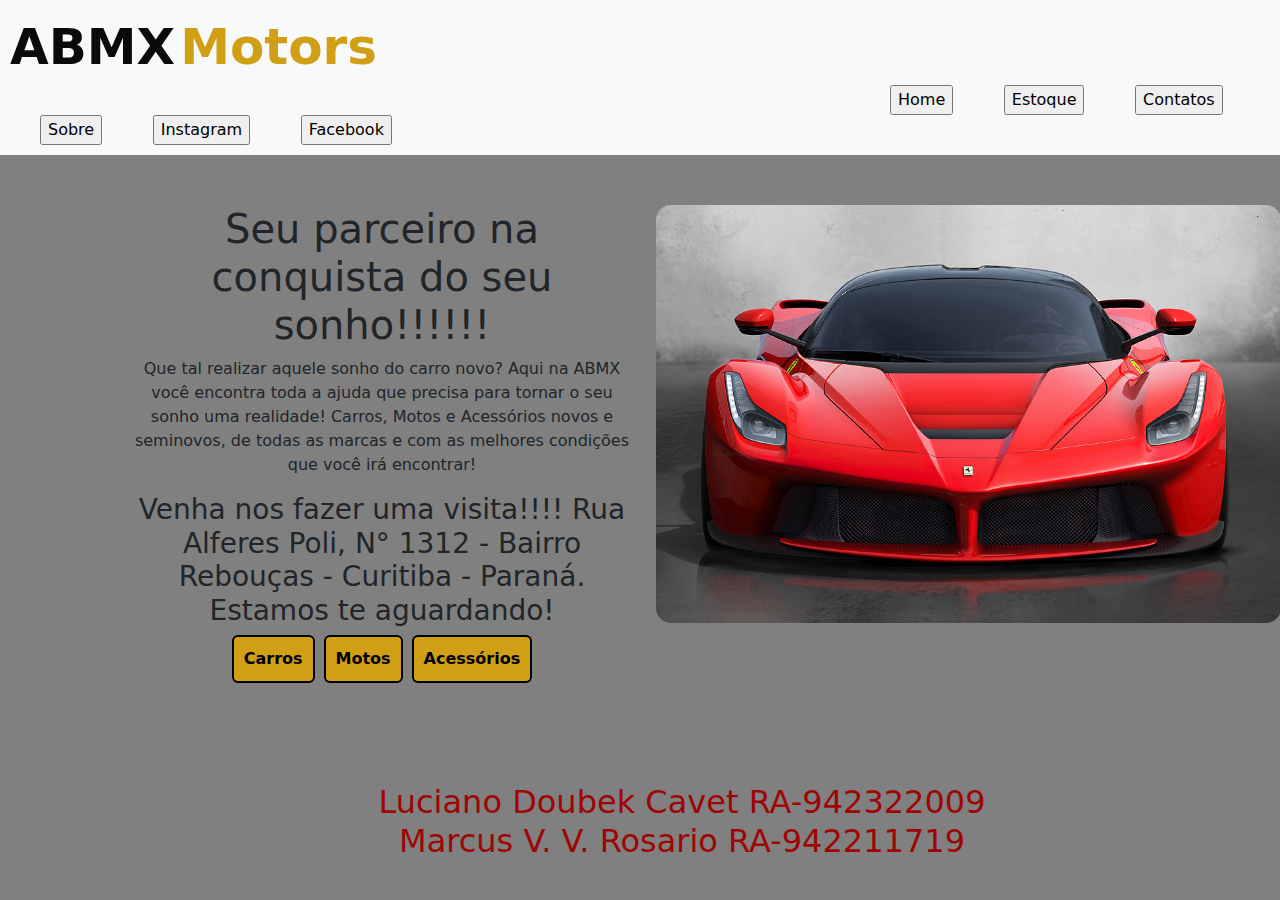
<file: index.html>
<!DOCTYPE html>
<html lang="pt-br">

<head>
    <meta charset="UTF-8">
    <meta http-equiv="X UA Compatible" content="IE=edge">
    <meta name="viewport" content="widht=device-width,">
    <title>ABMX</title>
    <link href="https://cdn.jsdelivr.net/npm/bootstrap@5.3.3/dist/css/bootstrap.min.css" rel="stylesheet"
   integrity="sha384-QWTKZyjpPEjISv5WaRU9OFeRpok6YctnYmDr5pNlyT2bRjXh0JMhjY6hW+ALEwIH" crossorigin="anonymous">
    <script src="https://cdn.jsdelivr.net/npm/bootstrap@5.3.3/dist/js/bootstrap.bundle.min.js"
        integrity="sha384-YvpcrYf0tY3lHB60NNkmXc5s9fDVZLESaAA55NDzOxhy9GkcIdslK1eN7N6jIeHz"
        crossorigin="anonymous"></script>
    <link rel="stylesheet" href="style.css">

</head>
     

<body>
    <header class="bg-light header">
        <section>
            <span class="span-1">ABMX</span>
            <span class="span-2">Motors</span>
            <section class="links">
                <a href="img/Burrinho e cenoura.jpeg"><input type="button" value="Home"></a>
                <a href="img/brasilia.jpg"><input type="button" value="Estoque"></a>
                <a href="botao.html"><input type="button" value="Contatos"></a>
                <a href="https://www.toplevelmotors.com.br/"><input type="button" value="Sobre"></a>
                <a href="https://www.instagram.com/"><input type="button" value="Instagram"></a>
                <a href="https://www.facebook.com/forced_account_switch"><input type="button" value="Facebook"></a> 
                    
            <section>

    </header>

    <main>

        <div class="container text-center">
            <div class="row">
                <div class="col">
                    <section class="secao-1">
                        <h1>Seu parceiro na conquista do seu sonho!!!!!!</h1>
                        <p>Que tal realizar aquele sonho do carro novo? Aqui na ABMX você encontra toda a ajuda que
                            precisa para tornar o seu sonho uma realidade! Carros, Motos e Acessórios novos e seminovos, de todas as marcas
                            e com as melhores condições que você irá encontrar! <p>
                        <h3>Venha nos fazer uma visita!!!!
                            Rua Alferes Poli, N° 1312 - Bairro Rebouças - Curitiba - Paraná.
                            Estamos te aguardando!<h3>
                    
                        <a href="img/fuca.jpg" class="btn btn-info link-a-1">Carros</a>
                        <a href="img/Royal Enfield.jpeg" class="btn btn-info link-a-2">Motos</a>
                        <a href="img/Capacete.jpeg" class="btn btn-info link-a-3">Acessórios</a>
                        <h2 class="secao-6">Luciano Doubek Cavet RA-942322009
                                            Marcus V. V. Rosario RA-942211719
                        </h2>

                    </section>
                </div>
                <div class="col">
                    <section class="secao-2">
                        <div class="img">
                            <img src="laferrari4.jpg" alt="">
                        </div>
                    </section>
                </div>

            </div>
        </div>
    </main>
</body>




</html>
</file>
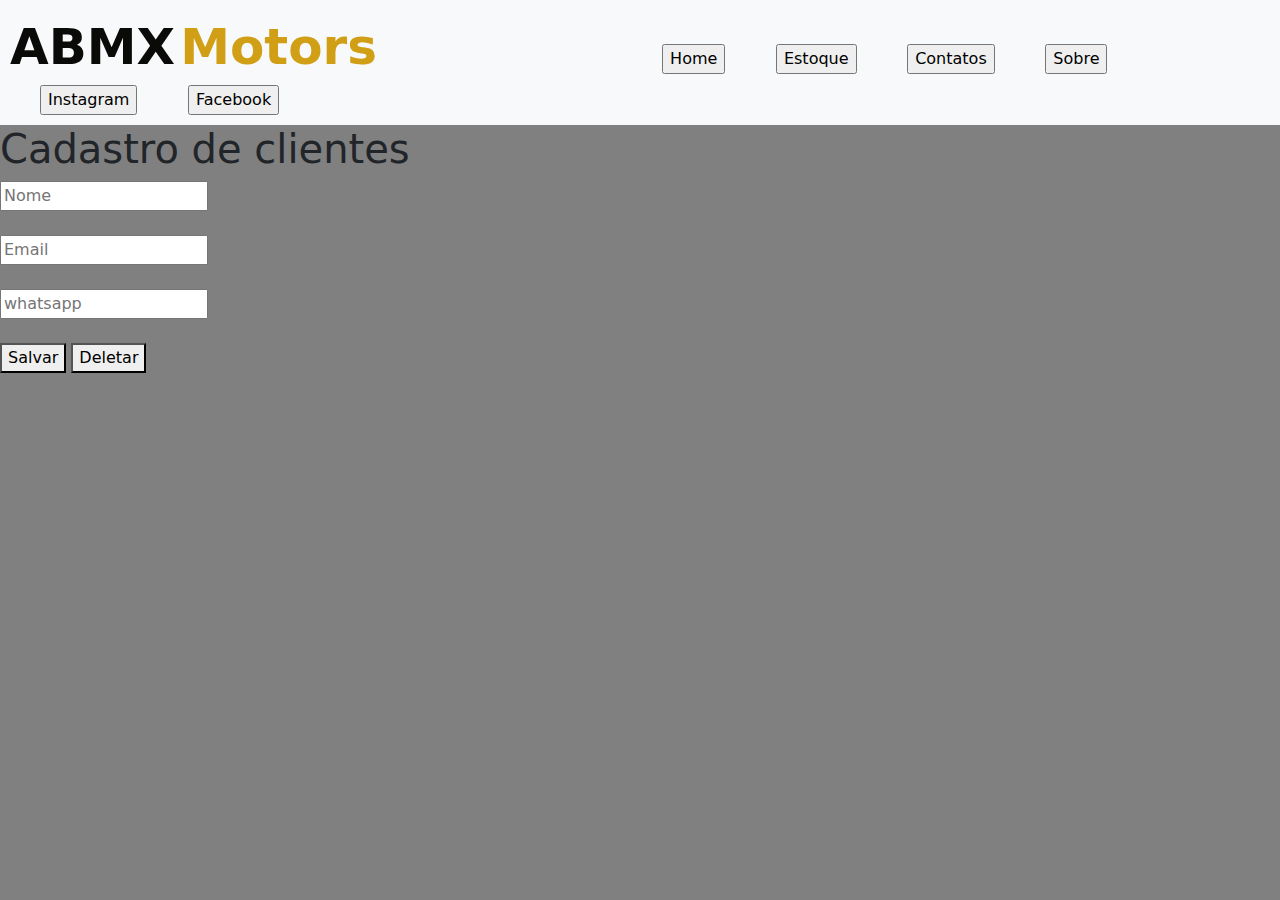
<file: botao.html>
<!DOCTYPE html>
<html lang="pt-br">

<head>
    <meta charset="UTF-8">
    <meta http-equiv="X UA Compatible" content="IE=edge">
    <meta name="viewport" content="widht=device-width,">
    <title>Botão como link></title>
    <link href="https://cdn.jsdelivr.net/npm/bootstrap@5.3.3/dist/css/bootstrap.min.css" rel="stylesheet"
   integrity="sha384-QWTKZyjpPEjISv5WaRU9OFeRpok6YctnYmDr5pNlyT2bRjXh0JMhjY6hW+ALEwIH" crossorigin="anonymous">
    <script src="https://cdn.jsdelivr.net/npm/bootstrap@5.3.3/dist/js/bootstrap.bundle.min.js"
        integrity="sha384-YvpcrYf0tY3lHB60NNkmXc5s9fDVZLESaAA55NDzOxhy9GkcIdslK1eN7N6jIeHz"
        crossorigin="anonymous"></script>
    <link rel="stylesheet" href="style1.css">
    
    <head >

        <script >
    
            const listaClientes = [] 
                        
            function salvarClientes(){
    
                const elementoNomeCliente = document.getElementById("nomeCliente")
                const nomeCliente = elementoNomeCliente.value
    
                const elementoEmailCliente = document.getElementById("emailCliente")
                const emailCliente = elementoEmailCleinte.value
    
                const elementoWhatsappCliente = document.getElementById("whatsappCliente")
                const whatsappCliente = elementoWhatsappCliente.value
                
                const cliente ={
                    nome : nomeCliente,
                    email : emailCliente,
                    whatsappCliente : whatsappCliente,
                }
    
                listaClientes.push(clientes)
                inserirCliente(cliente)) 
            }
            
            function inserirCliente(cliente){
    
                const elementoConteudoClientes = document.getElementById("conteudoClientes")
    
                const elementoNovoCliente = document.createElement("p")
    
                elementoNovoCliente.innerHTML = nome.cliente + " - " + email.cliente + " - " + whatsapp.cliente  
    
                elementoConteudoClientes.appendChild(elementoNovoCliente)
            }
        </script>
    
    
    <body>
        <header class="bg-light header">
            <section>
                <span class="span-1">ABMX</span>
                <span class="span-2">Motors</span>
                <section class="links">
                    <a href="img/Burrinho e cenoura.jpeg"><input type="button" value="Home"></a>
                    <a href="img/brasilia.jpg"><input type="button" value="Estoque"></a>
                    <a href="botao.html"><input type="button" value="Contatos"></a>
                    <a href="https://www.toplevelmotors.com.br/"><input type="button" value="Sobre"></a>
                    <a href="https://www.instagram.com/"><input type="button" value="Instagram"></a>
                    <a href="https://www.facebook.com/forced_account_switch"><input type="button" value="Facebook"></a> 
                        
                <section>
            <section>
    
        </header>
                         
            
         
            <div>
                
                <h1 class="secao-4">Cadastro de clientes</h1>
    
                <input class="secao-5" id="nomeCleinte" placeholder="Nome">
                <br>
                <br>
                <input class="secao-5" id="emailCliente" placeholder="Email">
                <br>
                <br>
                <input class="secao-5" id="whatsappCliente" placeholder="whatsapp">
                <br>
                <br>            
                <button onclick="salvarClientes()">Salvar</button>
                <button onclick="deletarClientes()">Deletar</button>
    
            <div>
        </header>
    </body>  
    
    
            

    </header>
<html>
</file>
<file: style.css>
body {
    background-color: gray;

}

.header {
    padding: 10px;
}

.links {
    display: inline;
    margin-left: 850px;
    font-weight: bold;
}

.links a {
    margin-left: 15px;
    text-decoration: overline;
    font-weight: bolder;
    color: black;
    padding: 15px;

}

.links a:hover {
    color: rgb(128, 128, 17);
    border-top: 2px solid #d19f15;
    border-bottom: 2px solid #d19f15;
}

.link-a-1 {
    background-color: #d19f15;
    border: black solid 2px;
    font-weight: bold;
    padding: 10px;
}

.link-a-2 {
    background-color: #d19f15;
    border: black solid 2px;
    font-weight: bold;
    padding: 10px;
}

.link-a-3 {
    background-color: #d19f15;
    border: black solid 2px;
    font-weight: bold;
    padding: 10px;
}

.span-1,
.span-2 {
    font-weight: bold;
    font-size: 50px;
}

.span-1 {
    color: #0a0a08;
}

.span-2 {
    color: #d19f15;
}

.secao-1 {
    width: 500px;
    margin-left: 50px;
    margin-top: 50px;
    border-radius: 50px;
}

.secao-2 {
    width: 500px;
    margin-top: 50px;
}

.img {
    width: 125%;
    height: 50px;
    margin: auto;

}

.img img {
    border-radius: 15px;
    width: 100%;

}

.secao-3 {
    margin-left: 1500px;
    text-decoration: none;
    color: black;
    padding: 5px;
    font-weight: bold;
}
.secao-3 :hover {
    color: rgb(128, 128, 17);
    border-top: 2px solid #d19f15;
    border-bottom: 2px solid #d19f15;
    font-weight: bold;
}

.secao-4 {
    color: rgb(2, 36, 82);
    width: 50px;
    margin-top: 5px;
}

.secao-5 {
    color: rgb(36, 39, 31);
    width: 50px;
    margin-top: 30px;
}
.secao-6 {
    color: rgb(158, 6, 6);
    width: 650px;
    margin-top: 100px;
    margin-left: 225px;

}
</file>
<file: style1.css>
body {
    background-color: gray;

}

.header {
    padding: 10px;
}

.links {
    display: inline;
    margin-left: 250px;
    font-weight: bold;
}

.links a {
    margin-left: 15px;
    text-decoration: overline;
    font-weight: bolder;
    color: black;
    padding: 15px;

}

.links a:hover {
    color: rgb(128, 128, 17);
    border-top: 2px solid #d19f15;
    border-bottom: 2px solid #d19f15;
}

.link-a-1 {
    background-color: #d19f15;
    border: black solid 2px;
    font-weight: bold;
    padding: 10px;
}

.link-a-2 {
    background-color: #d19f15;
    border: black solid 2px;
    font-weight: bold;
    padding: 10px;
}

.link-a-3 {
    background-color: #d19f15;
    border: black solid 2px;
    font-weight: bold;
    padding: 10px;
}

.span-1,
.span-2{
    font-weight: bold;
    font-size: 50px;
}

.span-1 {
    color: #0a0a08;
}

.span-2 {
    color: #d19f15;
}

.secao-1 {
    width: 500px;
    margin-left: 50px;
    margin-top: 50px;
    border-radius: 50px;
}
</file>
